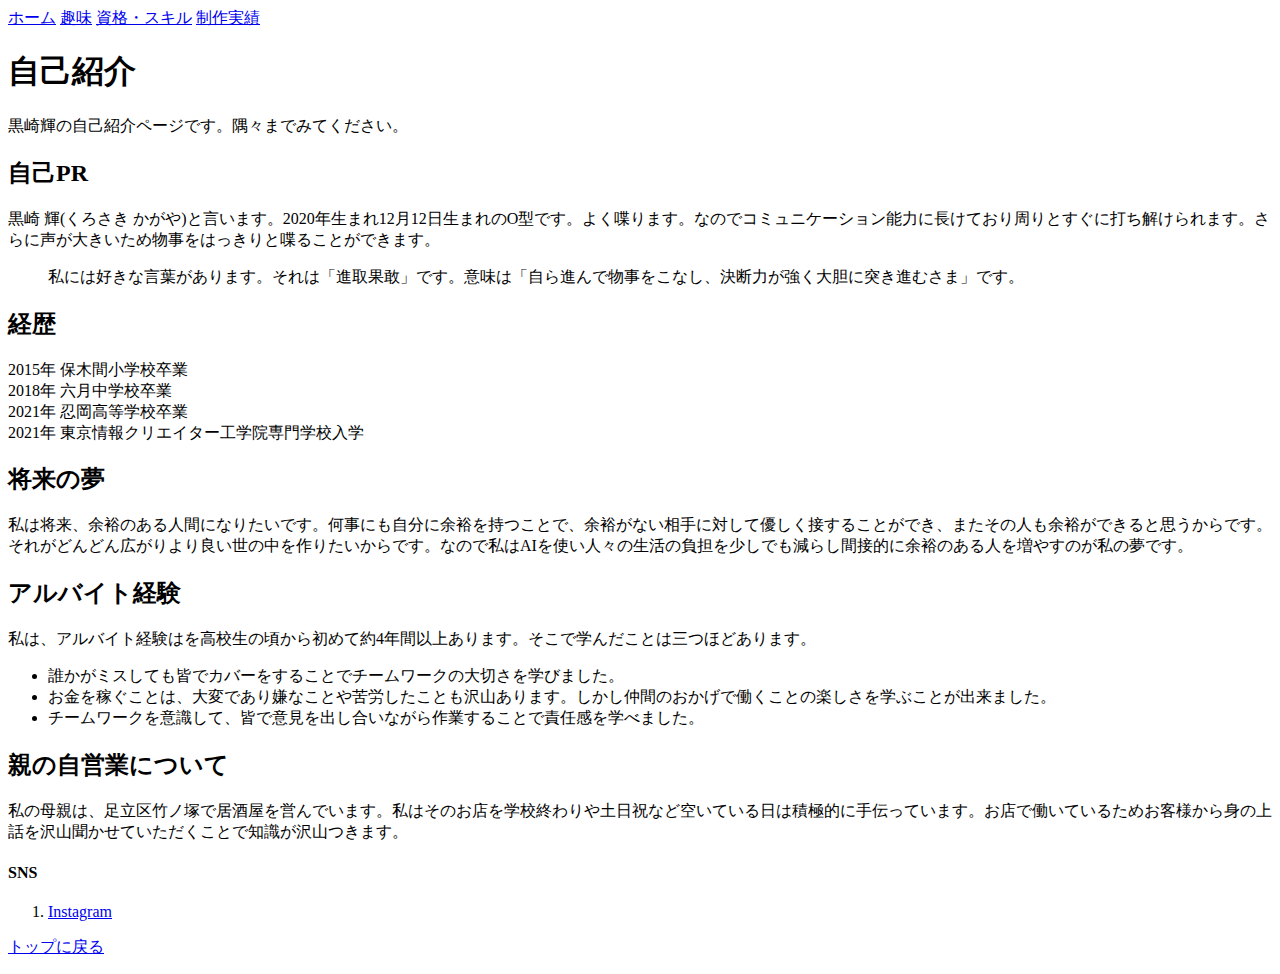
<file: index.html>
<!doctype html>
<html lang="ja">
  <head>
    <meta charset="utf-8">
    <meta name="viewport" content="width=device-width, initial-scale=1">
    <meta name="description" content="">
    <meta name="author" content="Mark Otto, Jacob Thornton, and Bootstrap contributors">
    <meta name="generator" content="Hugo 0.79.0">
    <title>自己紹介</title>

    <link rel="canonical" href="https://getbootstrap.jp/docs/5.0/examples/blog/">

    

    <!-- Bootstrap core CSS -->
<link href=https://cdn.jsdelivr.net/npm/bootstrap@5.0.0-beta1/dist/css/bootstrap.min.css rel="stylesheet" integrity="sha384-giJF6kkoqNQ00vy+HMDP7azOuL0xtbfIcaT9wjKHr8RbDVddVHyTfAAsrekwKmP1" crossorigin="anonymous">

    <!-- Favicons -->
<link rel="apple-touch-icon" href="/docs/5.0/assets/img/favicons/apple-touch-icon.png" sizes="180x180">
<link rel="mask-icon" href="/docs/5.0/assets/img/favicons/safari-pinned-tab.svg" color="#7952b3">
<link rel="shortcut icon" href="img/nezumi.ico">
<meta name="theme-color" content="#7952b3">


    <style>
      .bd-placeholder-img {
        font-size: 1.125rem;
        text-anchor: middle;
        -webkit-user-select: none;
        -moz-user-select: none;
        user-select: none;
      }

      @media (min-width: 768px) {
        .bd-placeholder-img-lg {
          font-size: 3.5rem;
        }
      }
    </style>

    
    <!-- Custom styles for this template -->
    <link href="https://fonts.googleapis.com/css?family=Playfair&#43;Display:700,900&amp;display=swap" rel="stylesheet">
    <!-- Custom styles for this template -->
  </head>
  <body>
    
<div class="container">
  <header class="blog-header py-3">
    <div class="row flex-nowrap justify-content-between align-items-center">
      <div class="col-4 d-flex justify-content-end align-items-center">
      </div>
    </div>
  </header>

  <div class="nav-scroller py-1 mb-2">
    <nav class="nav d-flex justify-content-between">
      <a class="p-2 link-secondary" href="index.html">ホーム</a>
      <a class="p-2 link-secondary" href="hobby.html">趣味</a>
      <a class="p-2 link-secondary" href="skill.html">資格・スキル</a>
      <a class="p-2 link-secondary" href="product.html">制作実績</a>
    </nav>
  </div>
</div>

<main class="container">
  <div class="p-4 p-md-5 mb-4 text-white rounded bg-dark">
    <div class="col-md-6 px-0">
      <h1 class="display-4 font-italic">自己紹介</h1>
      <p class="lead my-3">黒崎輝の自己紹介ページです。隅々までみてください。</p>
    </div>
  </div>

  <div class="row">
    <div class="col-md-8">
      <h2 class="pb-4 mb-4 font-italic border-bottom">
        自己PR
      </h2>

      <article class="blog-post">
        <h2 class="blog-post-title"></h2>

        <p>黒崎 輝(くろさき かがや)と言います。2020年生まれ12月12日生まれのO型です。よく喋ります。なのでコミュニケーション能力に長けており周りとすぐに打ち解けられます。さらに声が大きいため物事をはっきりと喋ることができます。</p>
        <blockquote>
          <p>私には好きな言葉があります。それは「進取果敢」です。意味は「自ら進んで物事をこなし、決断力が強く大胆に突き進むさま」です。</p>
        </blockquote>
        <h2>経歴</h2>
        <p>2015年 保木間小学校卒業<br>
           2018年 六月中学校卒業<br>
           2021年 忍岡高等学校卒業<br>
           2021年 東京情報クリエイター工学院専門学校入学</p>
        <h2>将来の夢</h2>
        <p>私は将来、余裕のある人間になりたいです。何事にも自分に余裕を持つことで、余裕がない相手に対して優しく接することができ、またその人も余裕ができると思うからです。それがどんどん広がりより良い世の中を作りたいからです。なので私はAIを使い人々の生活の負担を少しでも減らし間接的に余裕のある人を増やすのが私の夢です。</p>
        <h2>アルバイト経験</h3>
        <p>私は、アルバイト経験はを高校生の頃から初めて約4年間以上あります。そこで学んだことは三つほどあります。</p>
        <ul>
          <li>誰かがミスしても皆でカバーをすることでチームワークの大切さを学びました。</li>
          <li>お金を稼ぐことは、大変であり嫌なことや苦労したことも沢山あります。しかし仲間のおかげで働くことの楽しさを学ぶことが出来ました。</li>
          <li>チームワークを意識して、皆で意見を出し合いながら作業することで責任感を学べました。</li>
        </ul>
        <h2>親の自営業について</h2>
        <p>私の母親は、足立区竹ノ塚で居酒屋を営んでいます。私はそのお店を学校終わりや土日祝など空いている日は積極的に手伝っています。お店で働いているためお客様から身の上話を沢山聞かせていただくことで知識が沢山つきます。</p>
          </article>

      <div class="p-4">
        <h4 class="font-italic">SNS</h4>
        <ol class="list-unstyled">
          <li><a href="https://www.instagram.com/hardboiled.kagaya/?hl=ja">Instagram</a></li>
        </ol>
      </div>
    </div>

  </div><!-- /.row -->

</main><!-- /.container -->

<footer class="blog-footer">
  <p>
    <a href="#">トップに戻る</a>
  </p>
</footer>


    
  </body>
</html>
</file>
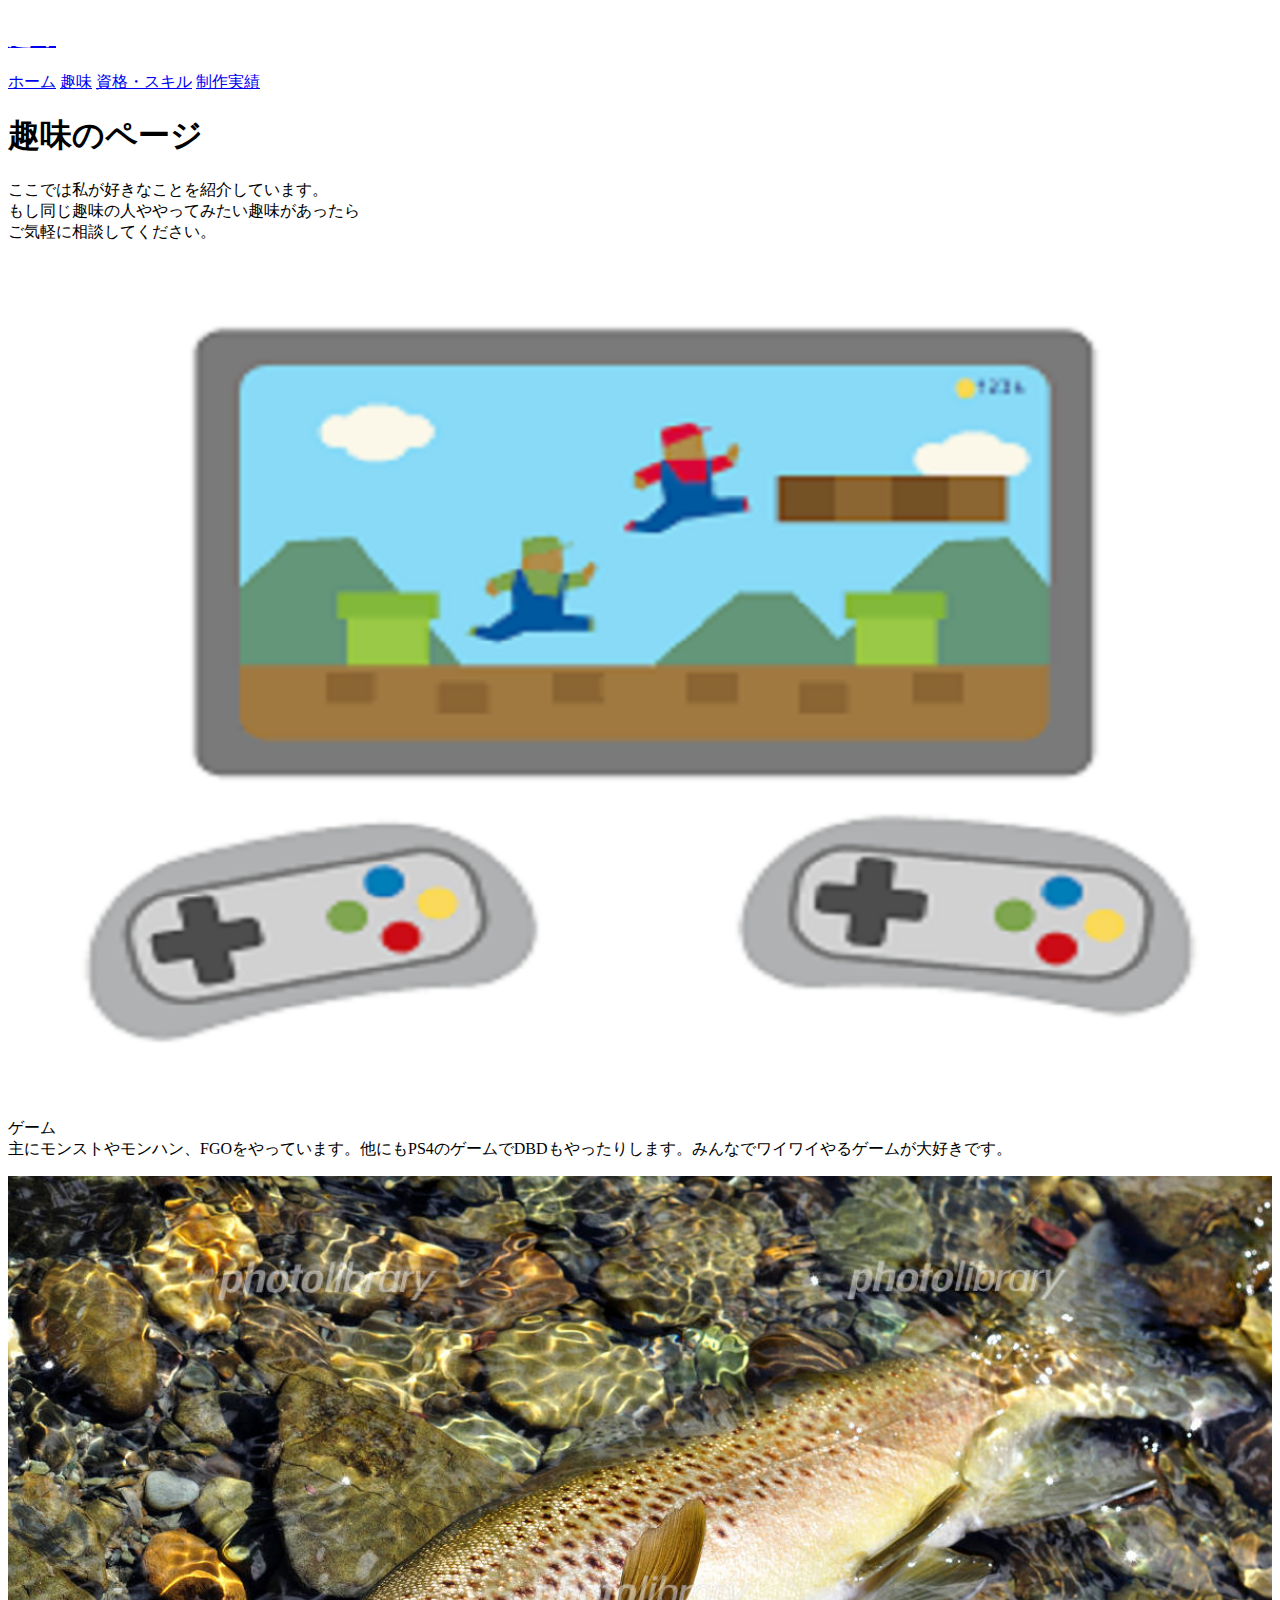
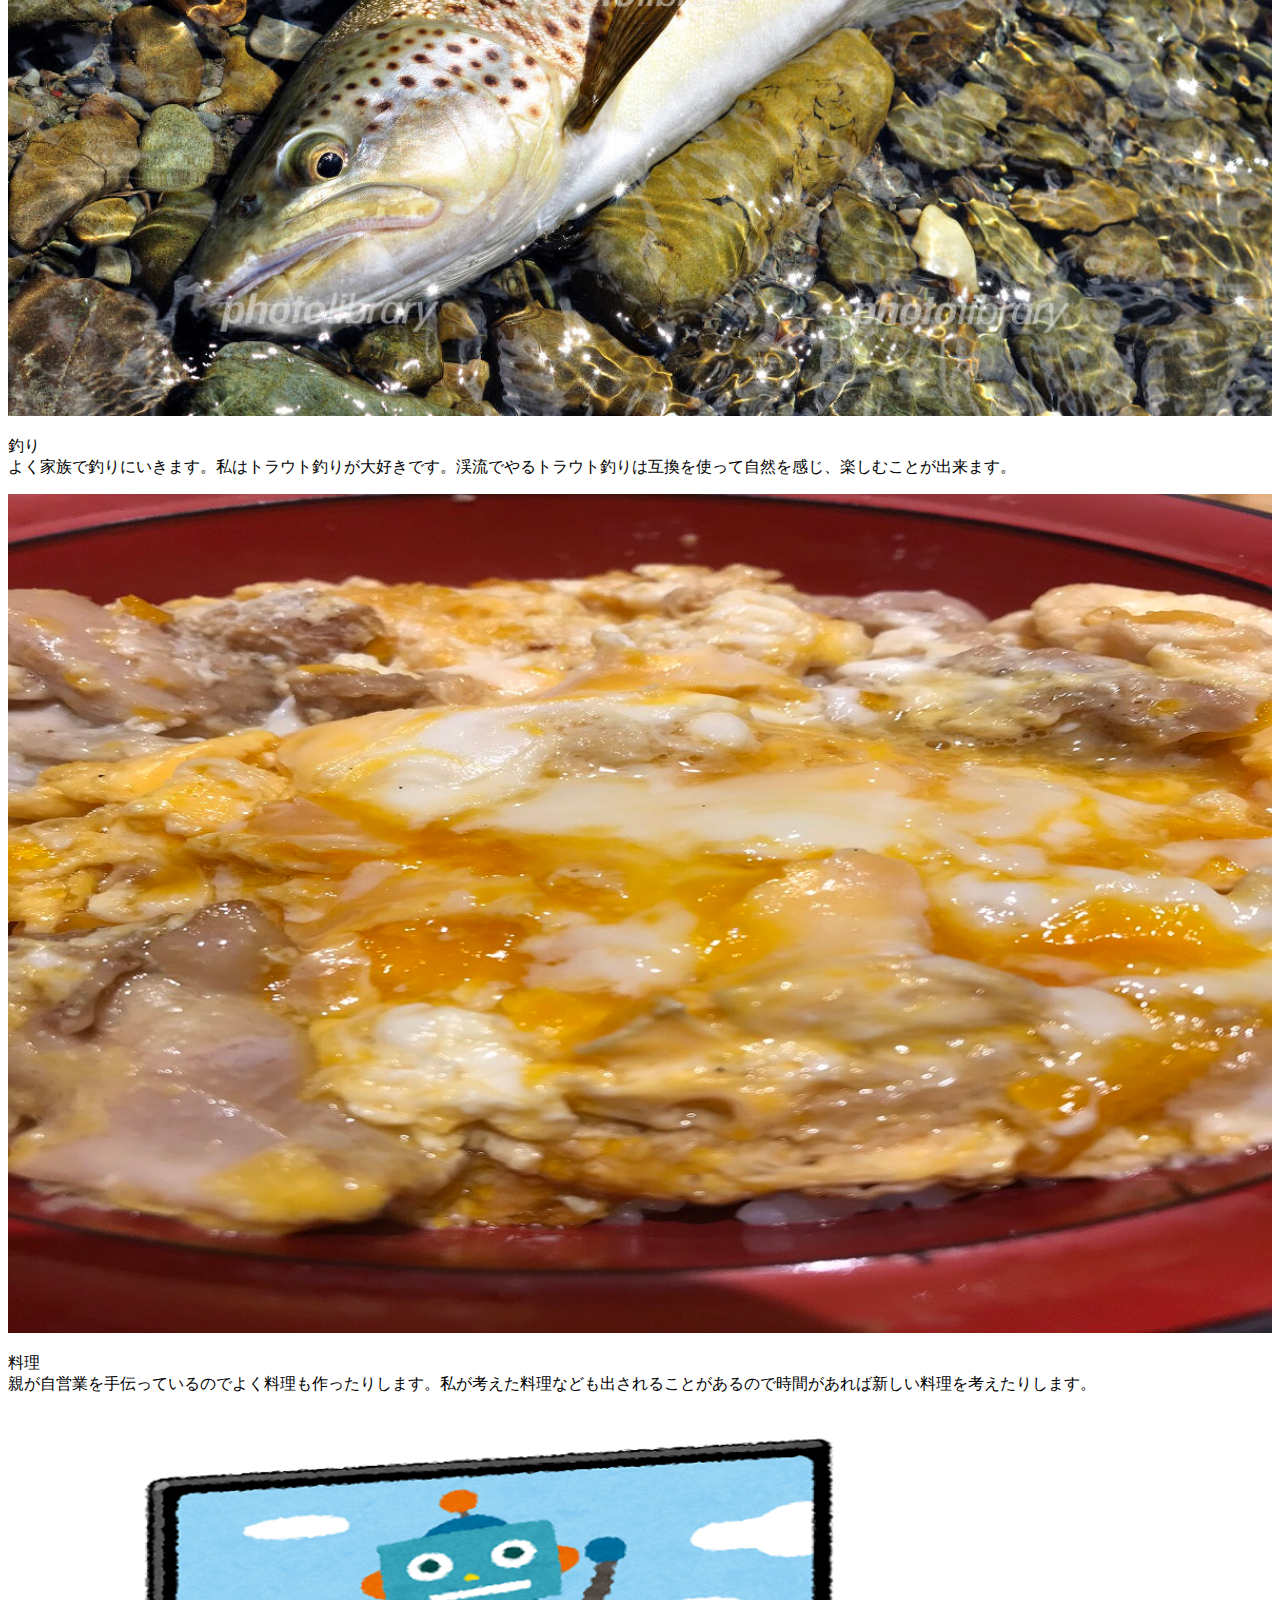
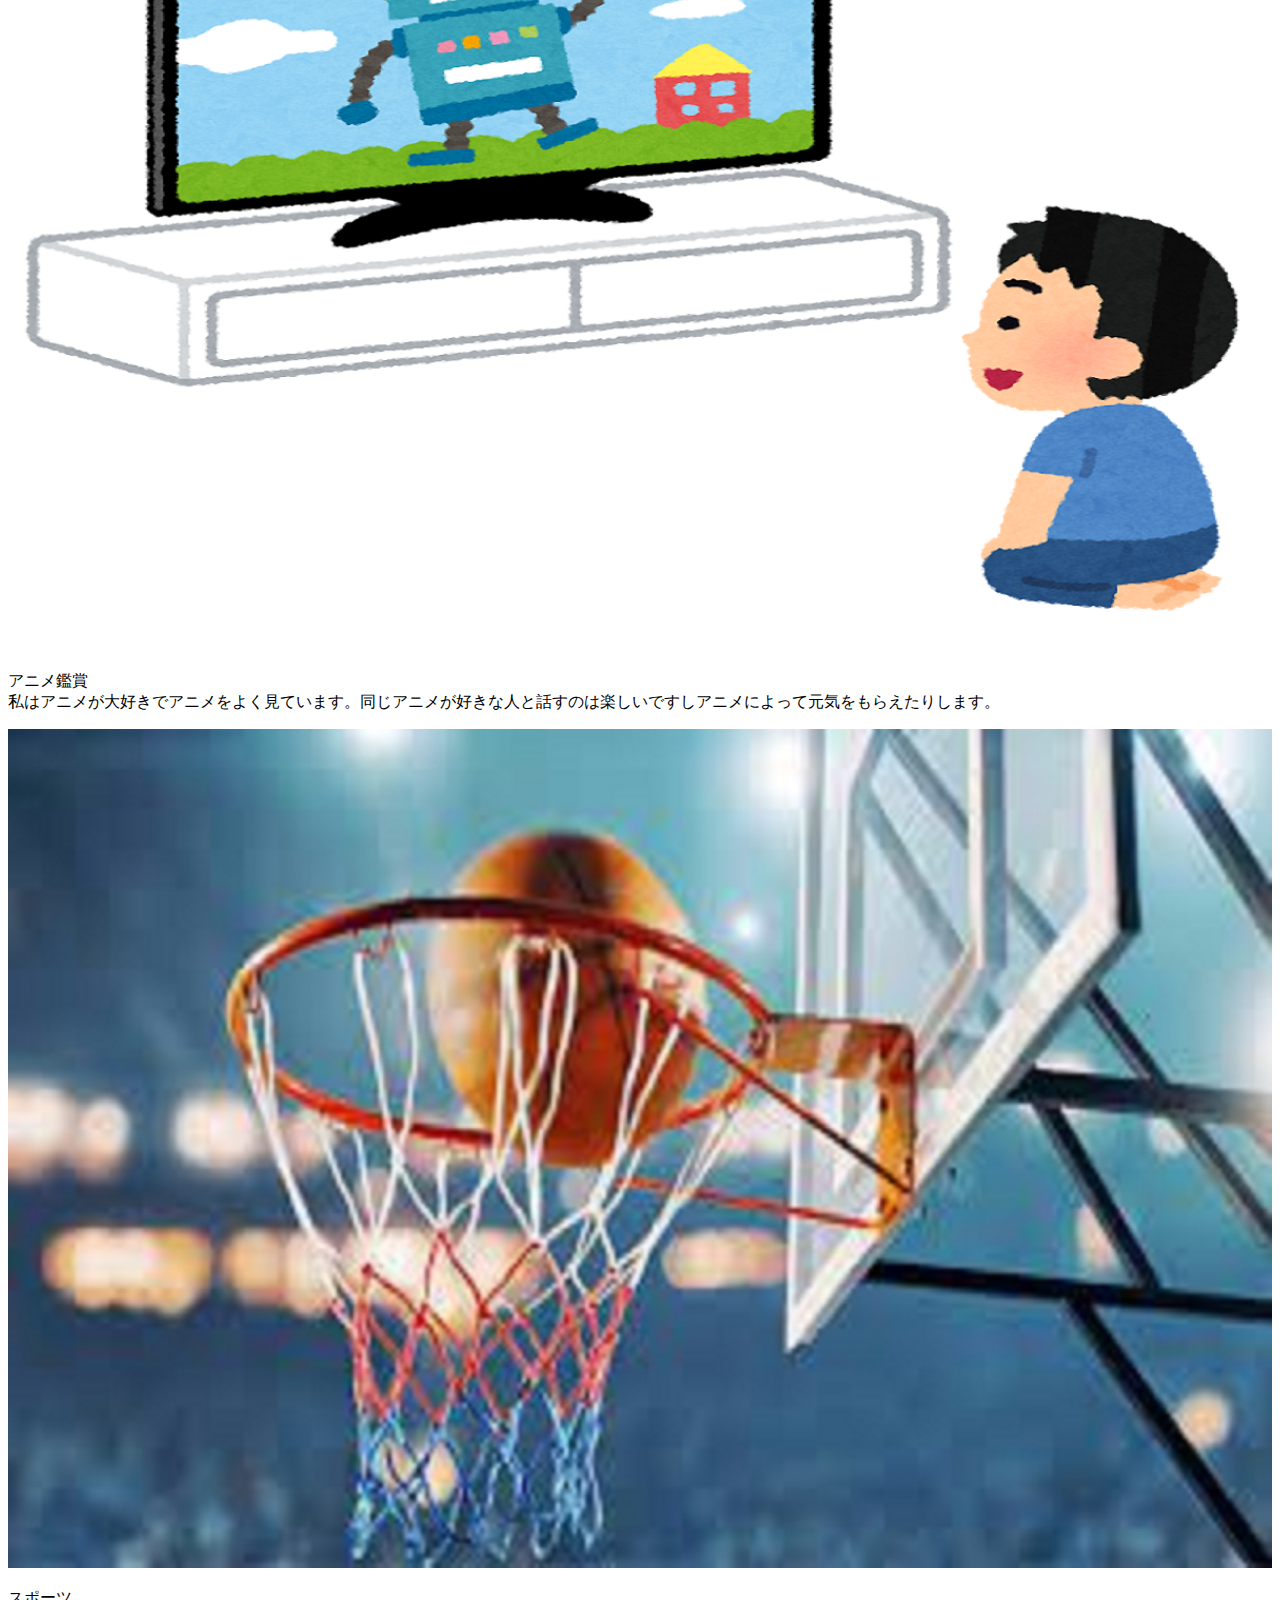
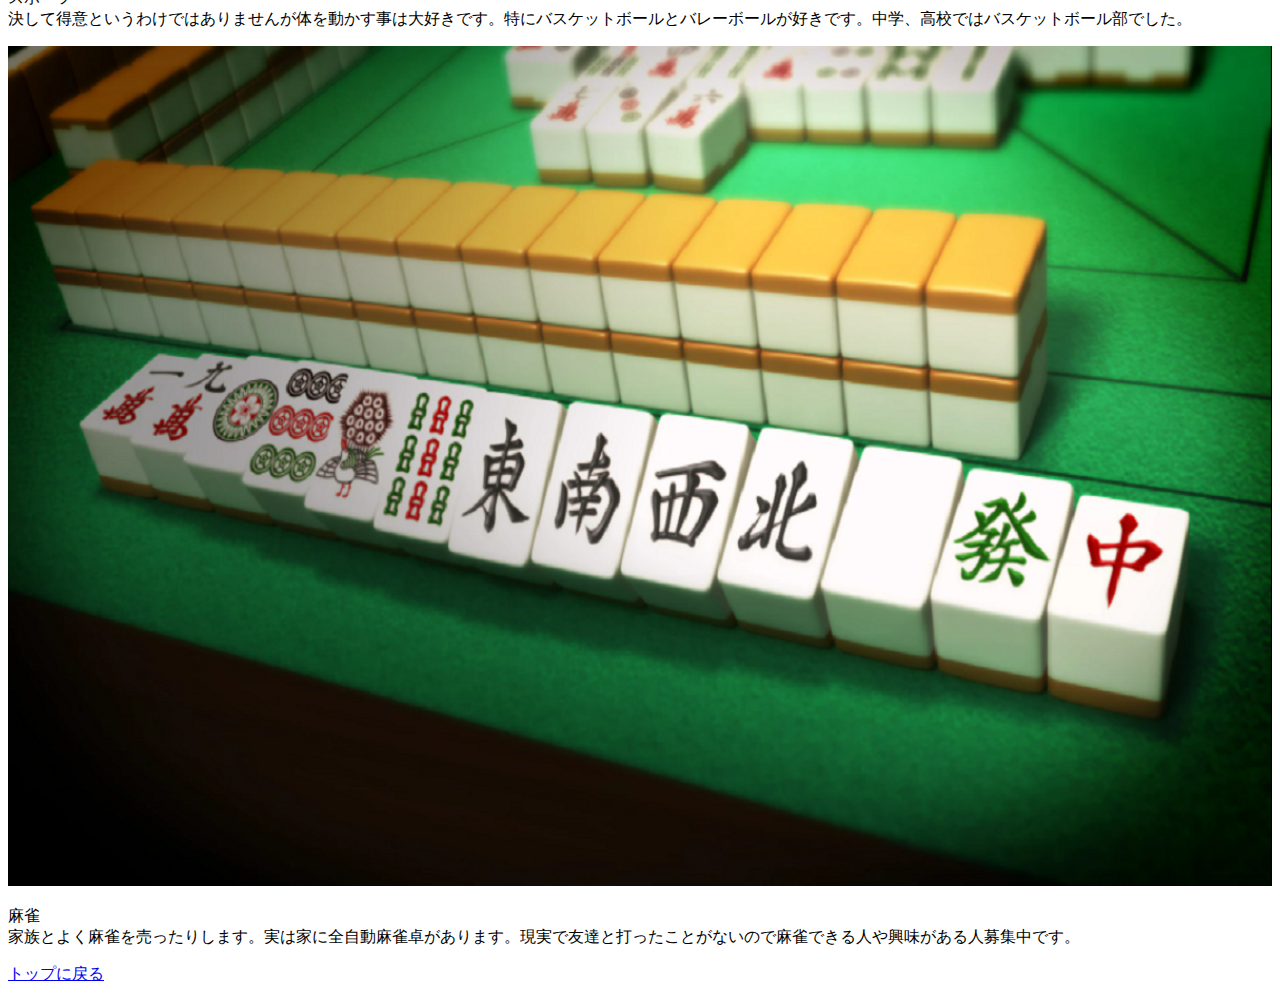
<file: hobby.html>
<!doctype html>
<html lang="ja">
  <head>
    <meta charset="utf-8">
    <meta name="viewport" content="width=device-width, initial-scale=1">
    <meta name="description" content="">
    <meta name="author" content="Mark Otto, Jacob Thornton, and Bootstrap contributors">
    <meta name="generator" content="Hugo 0.79.0">
    <title>自己紹介</title>

    
    

    <!-- Bootstrap core CSS -->
<link href=https://cdn.jsdelivr.net/npm/bootstrap@5.0.0-beta1/dist/css/bootstrap.min.css rel="stylesheet" integrity="sha384-giJF6kkoqNQ00vy+HMDP7azOuL0xtbfIcaT9wjKHr8RbDVddVHyTfAAsrekwKmP1" crossorigin="anonymous">

    <!-- Favicons -->
<link rel="apple-touch-icon" href="/docs/5.0/assets/img/favicons/apple-touch-icon.png" sizes="180x180">
<link rel="mask-icon" href="/docs/5.0/assets/img/favicons/safari-pinned-tab.svg" color="#7952b3">
<link rel="shortcut icon" href="img/nezumi.ico">
<meta name="theme-color" content="#7952b3">


    <style>
      .bd-placeholder-img {
        font-size: 1.125rem;
        text-anchor: middle;
        -webkit-user-select: none;
        -moz-user-select: none;
        user-select: none;
      }

      @media (min-width: 768px) {
        .bd-placeholder-img-lg {
          font-size: 3.5rem;
        }
      }
    </style>

    
  </head>
  <body>

<header>

  </div>
  <div class="navbar navbar-dark bg-dark shadow-sm">
    <div class="container">
      <a href="#" class="navbar-brand d-flex align-items-center">
        
        <font color="white"><h2>趣味</h2></font>
      </a>
        
      </button>
    </div>
  </div>
</header>

<div class="container">
    <header class="blog-header py-3">
      <div class="row flex-nowrap justify-content-between align-items-center">
        <div class="col-4 d-flex justify-content-end align-items-center">
        </div>
      </div>
    </header>
  
    <div class="nav-scroller py-1 mb-2">
      <nav class="nav d-flex justify-content-between">
        <a class="p-2 link-secondary" href="index.html">ホーム</a>
        <a class="p-2 link-secondary" href="hobby.html">趣味</a>
        <a class="p-2 link-secondary" href="skill.html">資格・スキル</a>
        <a class="p-2 link-secondary" href="product.html">制作実績</a>
      </nav>
    </div>
  </div>

<main>

  <section class="py-5 text-center container">
    <div class="row py-lg-5">
      <div class="col-lg-6 col-md-8 mx-auto">
        <h1 class="fw-light">趣味のページ</h1>
        <p class="lead text-muted">ここでは私が好きなことを紹介しています。<br>もし同じ趣味の人ややってみたい趣味があったら<br>ご気軽に相談してください。</p>
      </div>
    </div>
  </section>

  <div class="album py-5 bg-light">
    <div class="container">

      <div class="row row-cols-1 row-cols-sm-2 row-cols-md-3 g-3">
        <div class="col">
          <div class="card shadow-sm">
            <img src="img/game.png" width="100%" height="10%"  fill="#55595c"/><text x="50%" y="50%" fill="#eceeef" dy=".3em"></text></svg>
            <div class="card-body">
              <p class="card-text">ゲーム<br>主にモンストやモンハン、FGOをやっています。他にもPS4のゲームでDBDもやったりします。みんなでワイワイやるゲームが大好きです。</p>
              <div class="d-flex justify-content-between align-items-center">
              </div>
            </div>
          </div>
        </div>


        <div class="col-md-4">
          <div class="card mb-4 shadow-sm">
              <title>Placeholder</title>
              <img src="img/sakana.jpg" width="100%"  fill="#55595c"/><text x="50%" y="50%" fill="#eceeef" dy=".3em"></text></svg>
            <div class="card-body">
              <p class="card-text">釣り<br>よく家族で釣りにいきます。私はトラウト釣りが大好きです。渓流でやるトラウト釣りは互換を使って自然を感じ、楽しむことが出来ます。</p>
              <div class="d-flex justify-content-between align-items-center">
              </div>
            </div>
          </div>
        </div>

        <div class="col">
          <div class="card shadow-sm">
            <img src="img/gohan.jpg" width="100%"  fill="#55595c"/><text x="50%" y="50%" fill="#eceeef" dy=".3em"></text></svg>
            <div class="card-body">
              <p class="card-text">料理<br>親が自営業を手伝っているのでよく料理も作ったりします。私が考えた料理なども出されることがあるので時間があれば新しい料理を考えたりします。</p>
              <div class="d-flex justify-content-between align-items-center">
              </div>
            </div>
          </div>
        </div>

        <div class="col">
          <div class="card shadow-sm">
            <img src="img/anime.png" width="100%"  fill="#55595c"/><text x="50%" y="50%" fill="#eceeef" dy=".3em"></text></svg>
            <div class="card-body">
              <p class="card-text">アニメ鑑賞<br>私はアニメが大好きでアニメをよく見ています。同じアニメが好きな人と話すのは楽しいですしアニメによって元気をもらえたりします。</p>
              <div class="d-flex justify-content-between align-items-center">
                
              </div>
            </div>
          </div>
        </div>
        <div class="col">
          <div class="card shadow-sm">
          
              <img src="img/basuke.jpeg" width="100%"  fill="#55595c"/><text x="50%" y="50%" fill="#eceeef" dy=".3em"></text></svg>
              <div class="card-body">
              <p class="card-text">スポーツ<br>決して得意というわけではありませんが体を動かす事は大好きです。特にバスケットボールとバレーボールが好きです。中学、高校ではバスケットボール部でした。</p>
              <div class="d-flex justify-content-between align-items-center">
              </div>
            </div>
          </div>
        </div>

        <div class="col">
          <div class="card shadow-sm">
            <img src="img/mazyan.jpg" width="100%"  fill="#55595c"/><text x="50%" y="50%" fill="#eceeef" dy=".3em"></text></svg>
            <div class="card-body">
              <p class="card-text">麻雀<br>家族とよく麻雀を売ったりします。実は家に全自動麻雀卓があります。現実で友達と打ったことがないので麻雀できる人や興味がある人募集中です。</p>
              <div class="d-flex justify-content-between align-items-center">
              </div>
            </div>
          </div>
        </div>

        <!--<div class="col">
          <div class="card shadow-sm">
            <svg class="bd-placeholder-img card-img-top" width="100%" height="225" xmlns="http://www.w3.org/2000/svg" role="img" aria-label="Placeholder: Thumbnail" preserveAspectRatio="xMidYMid slice" focusable="false"><title>Placeholder</title><rect width="100%" height="100%" fill="#55595c"/><text x="50%" y="50%" fill="#eceeef" dy=".3em">Thumbnail</text></svg>

           <div class="card-body">
              <p class="card-text">これは写真の解説文付きのカードです。自然に説明を加えることができます。しかしこの文章は少し長いかもしれません。</p>
              <div class="d-flex justify-content-between align-items-center">
                <div class="btn-group">
                  <button type="button" class="btn btn-sm btn-outline-secondary">見る</button>
                  <button type="button" class="btn btn-sm btn-outline-secondary">編集</button>
                </div>
                <small class="text-muted">9分</small>
              </div>
            </div>
          </div>
        </div>
        <div class="col">
          <div class="card shadow-sm">
            <svg class="bd-placeholder-img card-img-top" width="100%" height="225" xmlns="http://www.w3.org/2000/svg" role="img" aria-label="Placeholder: Thumbnail" preserveAspectRatio="xMidYMid slice" focusable="false"><title>Placeholder</title><rect width="100%" height="100%" fill="#55595c"/><text x="50%" y="50%" fill="#eceeef" dy=".3em">Thumbnail</text></svg>

            <div class="card-body"> 
              <p class="card-text">これは写真の解説文付きのカードです。自然に説明を加えることができます。しかしこの文章は少し長いかもしれません。</p>
              <div class="d-flex justify-content-between align-items-center">
                <div class="btn-group">
                  <button type="button" class="btn btn-sm btn-outline-secondary">見る</button>
                  <button type="button" class="btn btn-sm btn-outline-secondary">編集</button>
                </div>
                <small class="text-muted">9分</small>
              </div>
            </div>
          </div>
        </div>
        <div class="col">
          <div class="card shadow-sm">
            <svg class="bd-placeholder-img card-img-top" width="100%" height="225" xmlns="http://www.w3.org/2000/svg" role="img" aria-label="Placeholder: Thumbnail" preserveAspectRatio="xMidYMid slice" focusable="false"><title>Placeholder</title><rect width="100%" height="100%" fill="#55595c"/><text x="50%" y="50%" fill="#eceeef" dy=".3em">Thumbnail</text></svg>

            <div class="card-body">
              <p class="card-text">これは写真の解説文付きのカードです。自然に説明を加えることができます。しかしこの文章は少し長いかもしれません。</p>
              <div class="d-flex justify-content-between align-items-center">
                <div class="btn-group">
                  <button type="button" class="btn btn-sm btn-outline-secondary">見る</button>
                  <button type="button" class="btn btn-sm btn-outline-secondary">編集</button>
                </div>
                <small class="text-muted">9分</small>
              </div>
            </div>
          </div>
        </div>
      </div>
    </div>
  </div>

</main> -->

<footer class="blog-footer">
    <p>
      <a href="#">トップに戻る</a>
    </p>
  </footer>
      
  </body>
</html>
</file>
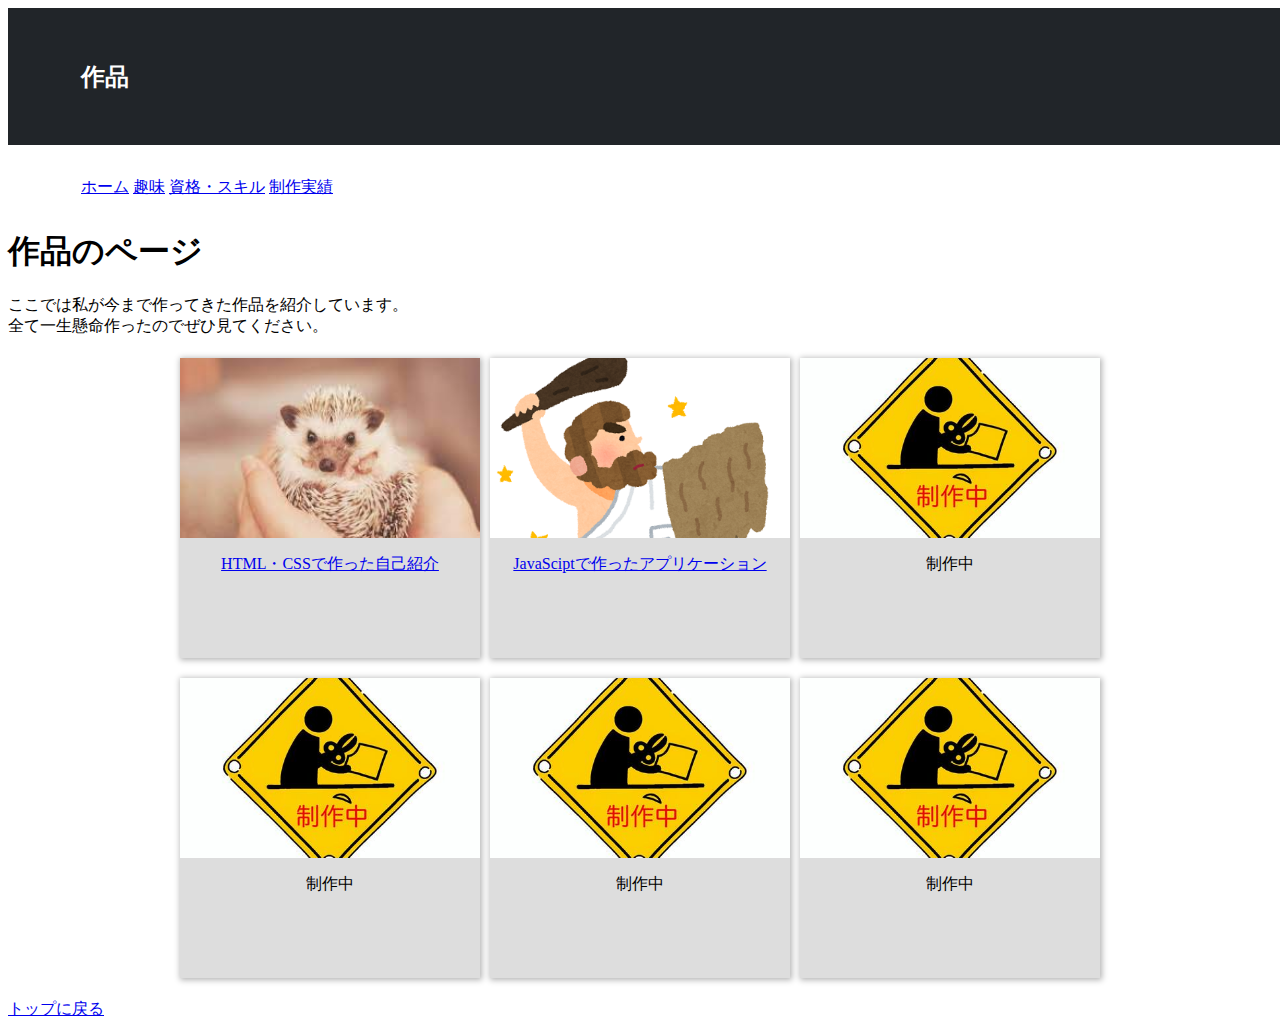
<file: product.html>
<!DOCTYPE html>
<html lang="ja">
<head>
    <meta charset="UTF-8">
    <link href=https://cdn.jsdelivr.net/npm/bootstrap@5.0.0-beta1/dist/css/bootstrap.min.css rel="stylesheet" integrity="sha384-giJF6kkoqNQ00vy+HMDP7azOuL0xtbfIcaT9wjKHr8RbDVddVHyTfAAsrekwKmP1" crossorigin="anonymous">
    <link rel="stylesheet" href="style1.css">
    <link rel="shortcut icon" href="img/nezumi.ico">
    <title>自己紹介</title>
    <style>
      .bd-placeholder-img {
        font-size: 1.125rem;
        text-anchor: middle;
        -webkit-user-select: none;
        -moz-user-select: none;
        user-select: none;
      }

      @media (min-width: 768px) {
        .bd-placeholder-img-lg {
          font-size: 3.5rem;
        }
      }
    </style>
</head>
<body>
    <header>
      <font color="white"><h2>作品</h2></font></nav>
    </header>

    <div class="risuto">
    <div class="nav-scroller py-1 mb-2">
      <nav class="nav d-flex justify-content-between">
        <a class="p-2 link-secondary" href="index.html">ホーム</a>
        <a class="p-2 link-secondary" href="hobby.html">趣味</a>
        <a class="p-2 link-secondary" href="skill.html">資格・スキル</a>
        <a class="p-2 link-secondary" href="product.html">制作実績</a>
      </nav>
    </div>
  </div>
      
      <section class="py-5 text-center container">
        <div class="row py-lg-5">
          <div class="col-lg-6 col-md-8 mx-auto">
            <h1 class="fw-light">作品のページ</h1>
            <p class="lead text-muted">ここでは私が今まで作ってきた作品を紹介しています。<br>全て一生懸命作ったのでぜひ見てください。</p>
          </div>
        </div>
      </section>
      
      <div class="div_design015">

        <div class="div_design015_contents">
          <div class="div_design015_img">
            <a href=""><img src="img/nezumi.jpeg"></a>
          </div>
          <a href="index.html"><p>HTML・CSSで作った自己紹介</p></a>
        </div>
      
        <div class="div_design015_contents">
          <div class="div_design015_img">
            <a href="seiza.html"><img src="img/orion.png"></a>
          </div>
          <a href="seiza.html"><p>JavaSciptで作ったアプリケーション</p></a>
        </div>
      
        <div class="div_design015_contents">
          <div class="div_design015_img">
            <img src="img/seisaku.jpeg">
          </div>
          <p>制作中</p>
        </div>
    
    </div>

    <div class="div_design016">

        <div class="div_design015_contents">
          <div class="div_design015_img">
            <img src="img/seisaku.jpeg">
          </div>
          <p>制作中</p>
        </div>

        <div class="div_design015_contents">
          <div class="div_design015_img">
            <img src="img/seisaku.jpeg">
          </div>
          <p>制作中</p>
        </div>

        <div class="div_design015_contents">
          <div class="div_design015_img">
            <img src="img/seisaku.jpeg">
          </div>
          <p>制作中</p>
        </div>

      </div>
      
        <footer class="blog-footer">
            <p>
              <a href="#">トップに戻る</a>
            </p>
          </footer>
</body>
</html>
</file>
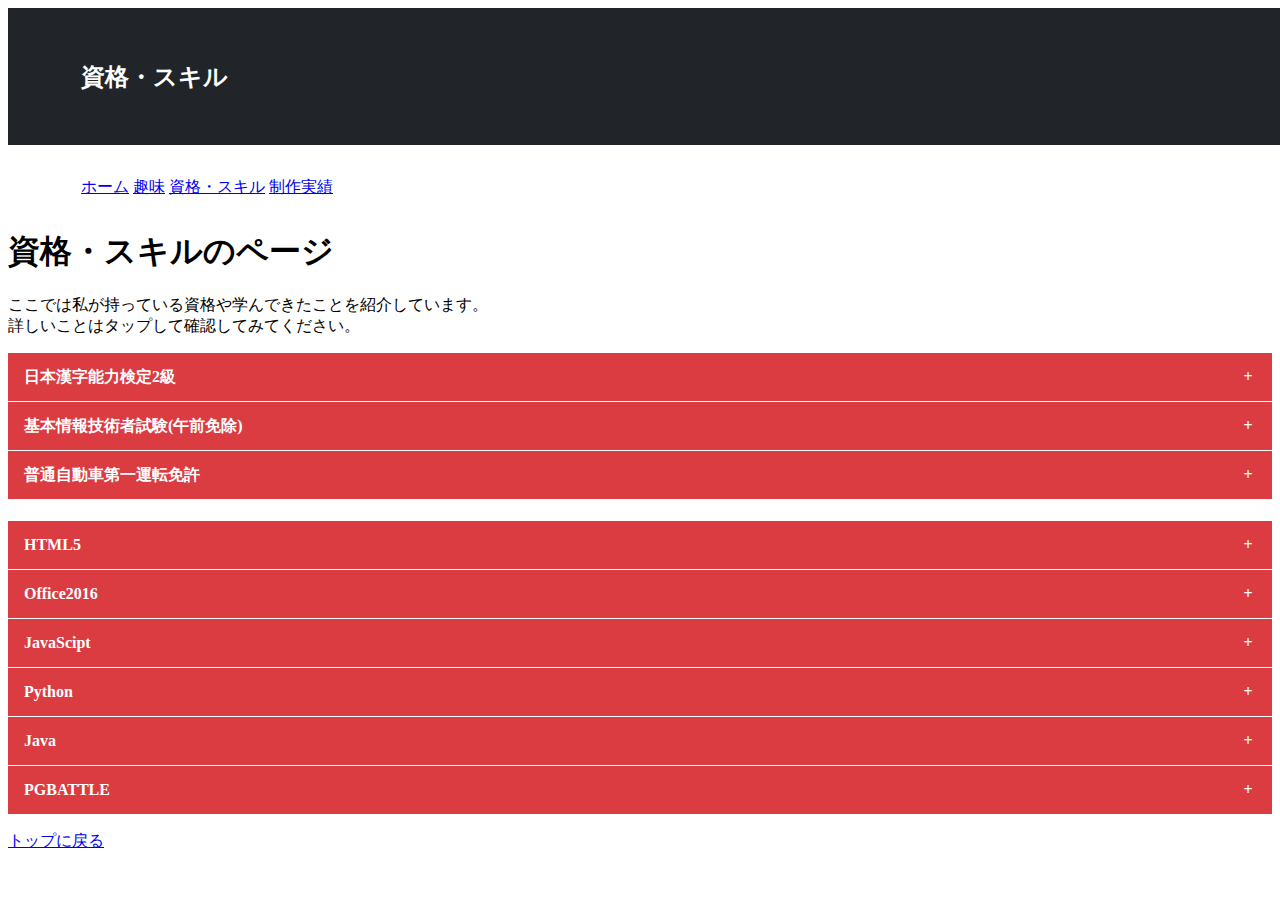
<file: skill.html>
<!DOCTYPE html>
<html lang="ja">
<head>
    <meta charset="UTF-8">
    <link href=https://cdn.jsdelivr.net/npm/bootstrap@5.0.0-beta1/dist/css/bootstrap.min.css rel="stylesheet" integrity="sha384-giJF6kkoqNQ00vy+HMDP7azOuL0xtbfIcaT9wjKHr8RbDVddVHyTfAAsrekwKmP1" crossorigin="anonymous">
    <link rel="stylesheet" href="style.css">
    <link rel="shortcut icon" href="img/nezumi.ico">
    <title>自己紹介</title>
    <style>
      .bd-placeholder-img {
        font-size: 1.125rem;
        text-anchor: middle;
        -webkit-user-select: none;
        -moz-user-select: none;
        user-select: none;
      }

      @media (min-width: 768px) {
        .bd-placeholder-img-lg {
          font-size: 3.5rem;
        }
      }
    </style>
</head>
<body>
    <header>
      <font color="white"><h2>資格・スキル</h2></font></nav>
    </header>
    <div class="risuto">
    <div class="nav-scroller py-1 mb-2">
      <nav class="nav d-flex justify-content-between">
        <a class="p-2 link-secondary" href="index.html">ホーム</a>
        <a class="p-2 link-secondary" href="hobby.html">趣味</a>
        <a class="p-2 link-secondary" href="sukiru.html">資格・スキル</a>
        <a class="p-2 link-secondary" href="product.html">制作実績</a>
      </nav>
    </div>
  </div>

      <section class="py-5 text-center container">
        <div class="row py-lg-5">
          <div class="col-lg-6 col-md-8 mx-auto">
            <h1 class="fw-light">資格・スキルのページ</h1>
            <p class="lead text-muted">ここでは私が持っている資格や学んできたことを紹介しています。<br>詳しいことはタップして確認してみてください。</p>
          </div>
        </div>
      </section>

  <section id="imo">
    <div class="cp_actab">
        <input id="tab-one" type="checkbox" name="tabs">
        <label for="tab-one">日本漢字能力検定2級</label>
        <div class="cp_actab-content">
        <p>日本人として漢字を正しく使えるのは誇りだと思い、高校三年生の時に受験勉強をしながら漢字検定2級をとりました。</p>
        </div>
        </div>
    <div class="cp_actab">
        <input id="tab-two" type="checkbox" name="tabs">
        <label for="tab-two">基本情報技術者試験(午前免除)</label>
        <div class="cp_actab-content">
        <p>ITの世界で必要となる知識を覚えて、会社に利益をもたらすため基本情報技術者試験の午前免除試験に合格しました。</p>
        </div>
        </div>
    <div class="cp_actab">
        <input id="tab-three" type="checkbox" name="tabs">
        <label for="tab-three">普通自動車第一運転免許</label>
        <div class="cp_actab-content">
        <p>これから人生で車を使う機会が増えると考え、専門学校に通いながら運転免許をとりました。</p>
        </div>
        </div>
    <div class="cp_actab">
    　　<input id="tab-four" type="checkbox" name="tabs">
        <label for="tab-four">HTML5</label>
        <div class="cp_actab-content">
        <p>自己紹介サイトの作成をしました。レスポンシブデザインについても習熟しました。サイト作成を通じて、レンタルサーバーのアップロードなども経験しFFFTPを使って学びました。</p>
        </div>
        </div>
    <div class="cp_actab">
        <input id="tab-five" type="checkbox" name="tabs">
        <label for="tab-five">Office2016</label>
        <div class="cp_actab-content">
        <p>Word Excel PowerPointは、日常業務で想定される範囲の使用には自信があります。PowerPointでは自己紹介ページを作成し、まだクラスが馴染んでいないときに、前に出て自己紹介をして場を和ませました。</p>
        </div>
        </div>
    <div class="cp_actab">
        <input id="tab-six" type="checkbox" name="tabs">
        <label for="tab-six">JavaScipt</label>
        <div class="cp_actab-content">
        <p>JavaScriptではWebサイトを作成したり、Webアプリケーションを作成したりしました。初めて自分でWebアプリケーションを作った時は感動し、また作ってみたいと思いました。</p>
        </div>
        </div>
    <div class="cp_actab">
        <input id="tab-seven" type="checkbox" name="tabs">
        <label for="tab-seven">Python</label>
        <div class="cp_actab-content">
        <p>JavaScriptで学んだ知識を生かしより深く学ぶことが出来た。またJavaScriptで苦手だったforやwhileも理解できるようになった。また単純ではありますが言語型のゲームも作りました。</p>
        </div>
        </div>
    <div class="cp_actab">
        <input id="tab-eight" type="checkbox" name="tabs">
        <label for="tab-eight">Java</label>
        <div class="cp_actab-content">
        <p>今まで習ってきた中で一番難しいと感じたコードですがしっかり学習して自分のものにしたいと考え毎日Paizaを使ってわからないところがあれば理解していきました。</p>
        </div>
        </div>
    <div class="cp_actab">
        <input id="tab-ten" type="checkbox" name="tabs">
        <label for="tab-ten">PGBATTLE</label>
        <div class="cp_actab-content">
        <p>普段の授業より深いところまで勉強したため授業では学べないことまで学ぶことが出来ました。またPGBATTLEに参加したことで自分の力が大幅につきました。</p>
        </div>
        </div>
</section>
        <footer class="blog-footer">
            <p>
              <a href="#">トップに戻る</a>
            </p>
          </footer>
</body>
</html>
</file>
<file: style1.css>
header {
    display: flex;
    width: 100%;
    height: 65px;
    background-color: #212529;
    align-items: center;
    margin: 0px;
    padding: 36px 73px;
  }
.div_design015 {
    display: -webkit-box;
    display: -ms-flexbox;
    display: flex;
    -webkit-box-orient: horizontal;
    -webkit-box-direction: normal;
        -ms-flex-direction: row;
            flex-direction: row;;
           margin: 10px 0px 0px 0px;
           justify-content: center;
  }
  .div_design016 {
    display: -webkit-box;
    display: -ms-flexbox;
    display: flex;
    -webkit-box-orient: horizontal;
    -webkit-box-direction: normal;
        -ms-flex-direction: row;
            flex-direction: row;;
           margin: 10px 0px 0px 0px;
           justify-content: center;
  }
  
  .div_design015 .div_design015_contents {
    background: #ddd;
    width: 300px;
    height: 300px;
    -webkit-box-shadow: 1px 1px 6px 1px rgba(0, 0, 0, 0.3);
            box-shadow: 1px 1px 6px 1px rgba(0, 0, 0, 0.3);
    margin: 5px;
    display: -webkit-box;
    display: -ms-flexbox;
    display: flex;
    -webkit-box-pack: start;
        -ms-flex-pack: start;
            justify-content: flex-start;
    -webkit-box-align: center;
        -ms-flex-align: center;
            align-items: center;
    -webkit-box-orient: vertical;
    -webkit-box-direction: normal;
        -ms-flex-direction: column;
            flex-direction: column;
    cursor: pointer;
    -webkit-transition: all  .3s ease;
    transition: all  .3s ease;
  }
  .div_design016 .div_design015_contents {
    background: #ddd;
    width: 300px;
    height: 300px;
    -webkit-box-shadow: 1px 1px 6px 1px rgba(0, 0, 0, 0.3);
            box-shadow: 1px 1px 6px 1px rgba(0, 0, 0, 0.3);
    margin: 5px;
    display: -webkit-box;
    display: -ms-flexbox;
    display: flex;
    -webkit-box-pack: start;
        -ms-flex-pack: start;
            justify-content: flex-start;
    -webkit-box-align: center;
        -ms-flex-align: center;
            align-items: center;
    -webkit-box-orient: vertical;
    -webkit-box-direction: normal;
        -ms-flex-direction: column;
            flex-direction: column;
    cursor: pointer;
    -webkit-transition: all  .3s ease;
    transition: all  .3s ease;
  }
  
  .div_design015 .div_design015_contents .div_design015_img {
    width: 300px;
    height: 180px;
    overflow: hidden;
  }
  .div_design016 .div_design015_contents .div_design015_img {
    width: 300px;
    height: 180px;
    overflow: hidden;
  }
  
  .div_design015 .div_design015_contents .div_design015_img img {
    width: 300px;
    height: 100%;
    -o-object-fit: cover;
       object-fit: cover;
    -webkit-transition-duration: 0.3s;
            transition-duration: 0.3s;
  }
  
  .div_design015 .div_design015_contents p {
    font-size: 1rem;
    width: auto;
    margin: 0;
    padding: 1rem;
    display: block;
    text-align: center;
  }
  
  .div_design015 .div_design015_contents:hover {
    -webkit-transition: all  .3s ease;
    transition: all  .3s ease;
    -webkit-transform: translateY(-10px);
            transform: translateY(-10px);
  }
  .div_design016 .div_design015_contents .div_design015_img img {
    width: 300px;
    height: 100%;
    -o-object-fit: cover;
       object-fit: cover;
    -webkit-transition-duration: 0.3s;
            transition-duration: 0.3s;
  }
  
  .div_design016 .div_design015_contents p {
    font-size: 1rem;
    width: auto;
    margin: 0;
    padding: 1rem;
    display: block;
    text-align: center;
  }
  
  .div_design016 .div_design015_contents:hover {
    -webkit-transition: all  .3s ease;
    transition: all  .3s ease;
    -webkit-transform: translateY(-10px);
            transform: translateY(-10px);
  }
  .risuto{
    margin: 32px 73px;
    }
</file>
<file: style.css>
header {
    display: flex;
    width: 100%;
    height: 65px;
    background-color: #212529;
    align-items: center;
    margin: 0px;
    padding: 36px 73px;
  }
  .title {
    margin-right: auto;
  }
   
  .menu-item {
    list-style: none;
    display: inline-block;
    padding: 0px;
  }

.cp_actab {
	position: relative;
	overflow: hidden;
	width: 100%;
	margin: 0;
	color: #ffffff;
}
.cp_actab input {
	position: absolute;
	z-index: -1;
	opacity: 0;
}
.cp_actab label {
	font-weight: bold;
	line-height: 3;
	position: relative;
	display: block;
	padding: 0 0 0 1em;
	cursor: pointer;
	margin: 0 0 1px 0;
	background: #da3c41;
}
.cp_actab .cp_actab-content {
	overflow: hidden;
	max-height: 0;
	-webkit-transition: max-height 0.35s;
	transition: max-height 0.35s;
	color: #333333;
	background: #f1c6c6;
}
.cp_actab .cp_actab-content p {
	margin: 1em;
}
/* :checked */
.cp_actab input:checked ~ .cp_actab-content {
	max-height: 20em;
}
/* Icon */
.cp_actab label::after {
	line-height: 3;
	position: absolute;
	top: 0;
	right: 0;
	display: block;
	width: 3em;
	height: 3em;
	-webkit-transition: all 0.35s;
	transition: all 0.35s;
	text-align: center;
}
.cp_actab input[type=checkbox] + label::after {
	content: '+';
}
.cp_actab input[type=checkbox]:checked + label::after {
	transform: rotate(315deg);
}
.risuto{
	margin: 32px 73px;
	}
</file>
